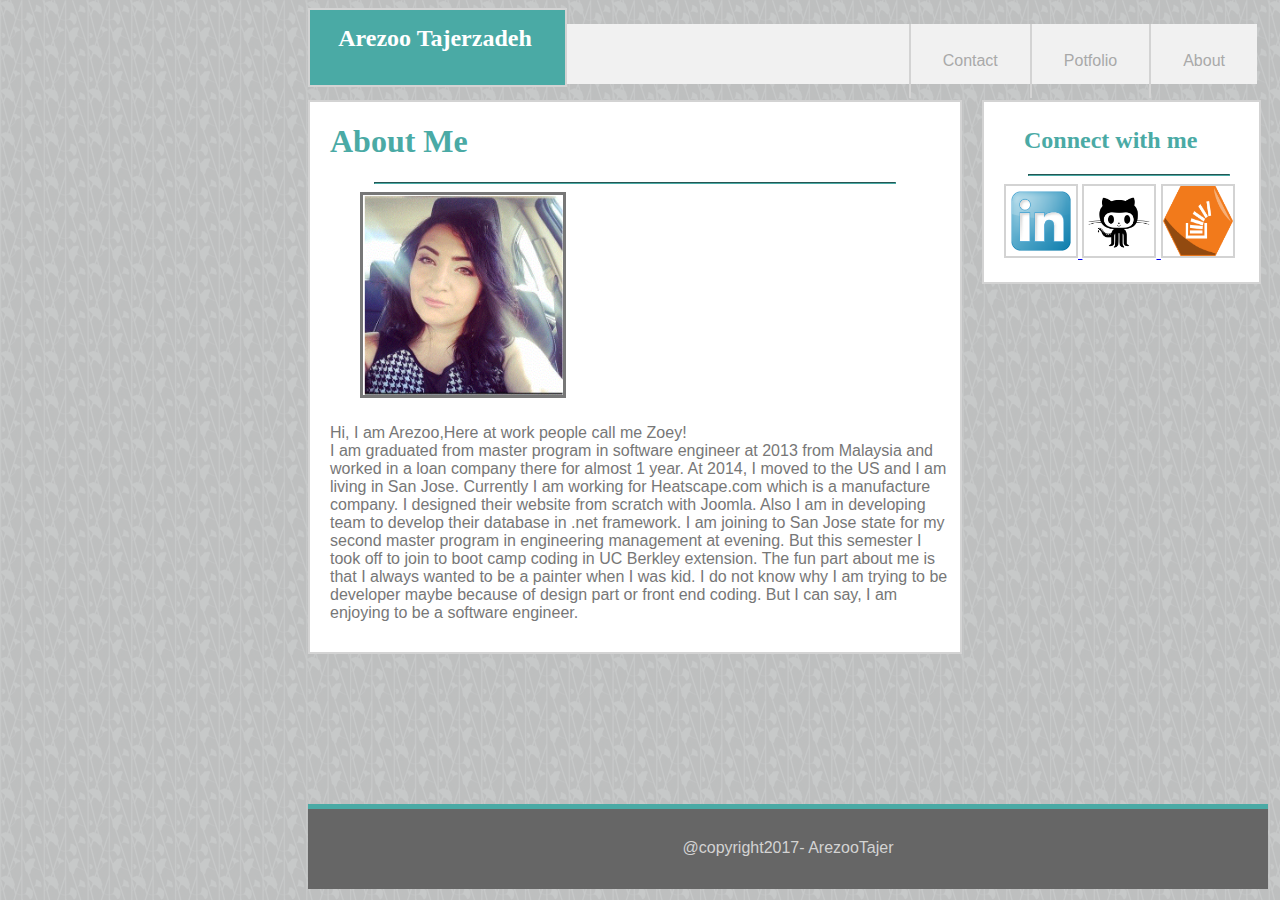
<file: index.html>
<DOCTYPE html>
<html>
<head>
	  <link href="assets/css/style.css" rel="stylesheet" type="text/css">
</head>
<body>
	
	<div class="container">
	<div class="nav">
		<header>
			Arezoo Tajerzadeh
		</header>
		<nav>
			<ul>
				<li class="active">
					<a href="./index.html"> About </a>
				</li>
				<li>
					<a href="./portfolio.html">Potfolio </a>
				</li>
				<li>
					<a href="./contact.html">Contact</a>
				</li>
			</ul>
		</nav>	
		</div>
		<div class="content">
		<h1> About Me</h1>
		<hr>
		
			<img src="assets/images/profile.jpg" id="profile">
			

			<p id="first">
				Hi, I am Arezoo,Here at work people call me Zoey!<br>
I am graduated from master program in software engineer at 2013 from Malaysia and worked in a loan company there for almost 1 year.
At 2014, I moved  to the US and I am living in San Jose. Currently I am working for Heatscape.com which is a manufacture company. I designed their website from scratch with Joomla. 
Also I am in developing team to develop their database in .net framework. 
I am joining to San Jose state for my second master program in engineering management at evening. But this semester I took off to join to boot camp coding in UC Berkley extension.
The fun part about me is that I always wanted to be a painter when I was kid. I do not know why I am trying to be developer maybe because of design part or front end coding. But I can say, I am enjoying to be a software engineer.




			</p>
			
		</div>

		<div class="aside">
			<h2>
				Connect with me
			</h2>
			<hr>
				<a href="https://linkedin.com/in/arezoo-tajerzadeh-70838455" target="_blank">
				<img src="assets/images/linkedin.png"  class="logo">
				</a>

				<a href="https://github.com/Arezootajer" target="_blank">
					
				<img src="assets/images/github.png" class="logo">
				</a>
				<a href="http://stackoverflow.com/users/7431998/arzu" target="_blank">
					<img src="assets/images/stack.png" class="logo">
				</a>
							
		</div>
	</div>
	<footer>
	@copyright2017- ArezooTajer
	</footer>
	
</body>
</html>
</file>
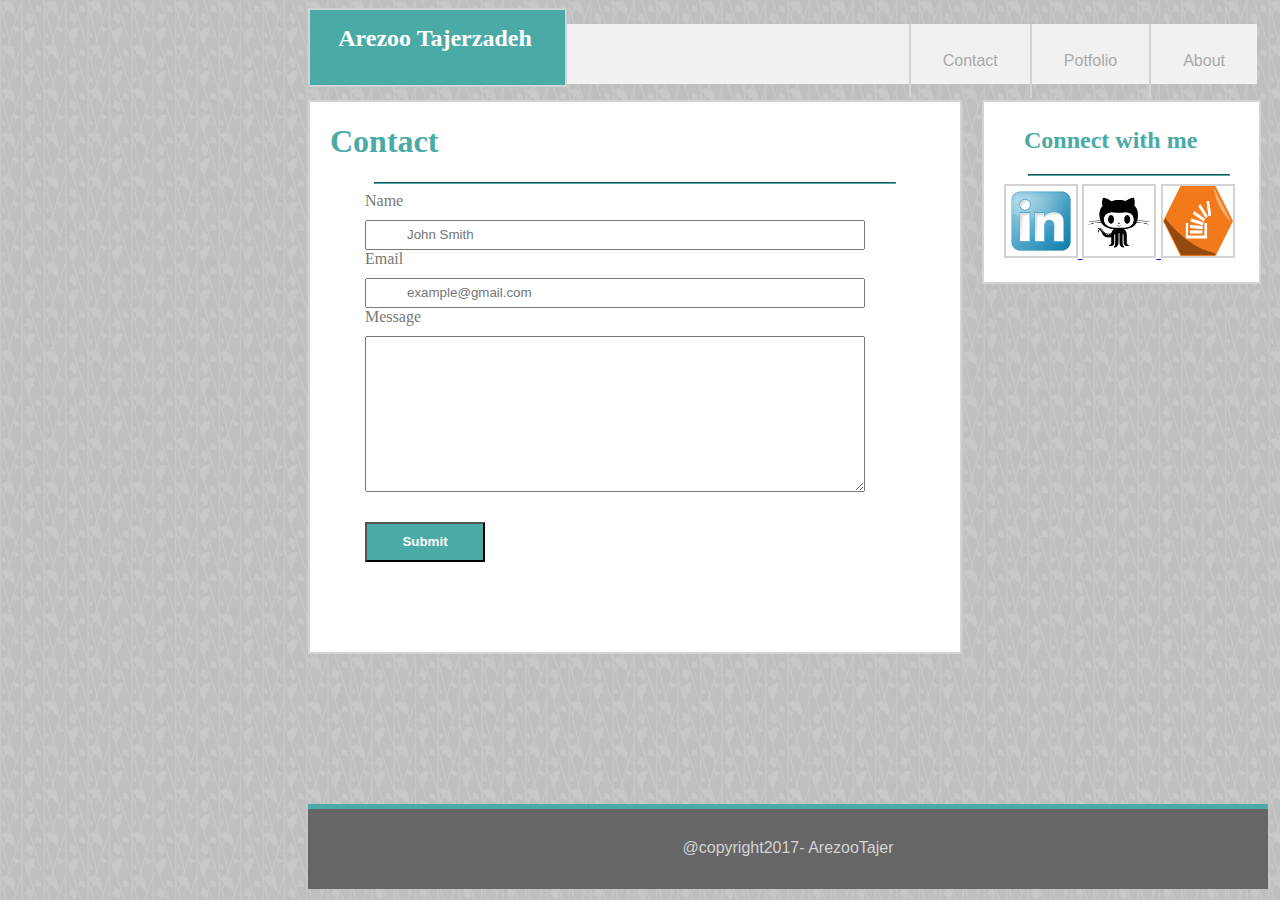
<file: contact.html>
<DOCTYPE html>
<html>
<head>
	  <link href="assets/css/style.css" rel="stylesheet" type="text/css">
</head>
<body>
	
	<div class="container">
	<div class="nav">
		<header>
			Arezoo Tajerzadeh
		</header>
		<nav>
			<ul>
				<li>
					<a href="./index.html">About </a>
				</li>
				<li>
					<a href="./portfolio.html">Potfolio </a>
				</li>
				<li class="active">
					<a href="./contact.html">Contact</a>
				</li>
			</ul>
		</nav>	
		</div>
		<div class="content">
		<h1> Contact</h1>
		<hr>
			<form>
				
				<label for="name" >Name</label>
				<br>
				<input type="text" id="name" name="name" placeholder="John Smith">
				<br>
				  
				<label for="email"  >Email</label>
				<br>
				<input type="text" id="email" name="email" placeholder="example@gmail.com">
				<br>

				<label for="Message">Message</label>
				<br>
				<textarea cols="46" rows="10" name="comments"></textarea>
				<br>

				<input class="btn btn-submit" type="submit" value="Submit" />
				
			</form>

			
			
		</div>

		<div class="aside">
			<h2>
				Connect with me
			</h2>
			<hr>
			<a href="www.linkedin.com/in/arezoo-tajerzadeh-70838455" target="_blank">
				<img src="assets/images/linkedin.png"  class="logo">
				</a>

				<a href="https://github.com/Arezootajer" target="_blank">
					
				<img src="assets/images/github.png" class="logo">
				</a>
				<a href="http://stackoverflow.com/users/7431998/arzu" target="_blank">
					<img src="assets/images/stack.png" class="logo">
				</a>
							
		</div>
	</div>
	<footer>
	@copyright2017- ArezooTajer
	</footer>
	
</body>
</html>
</file>
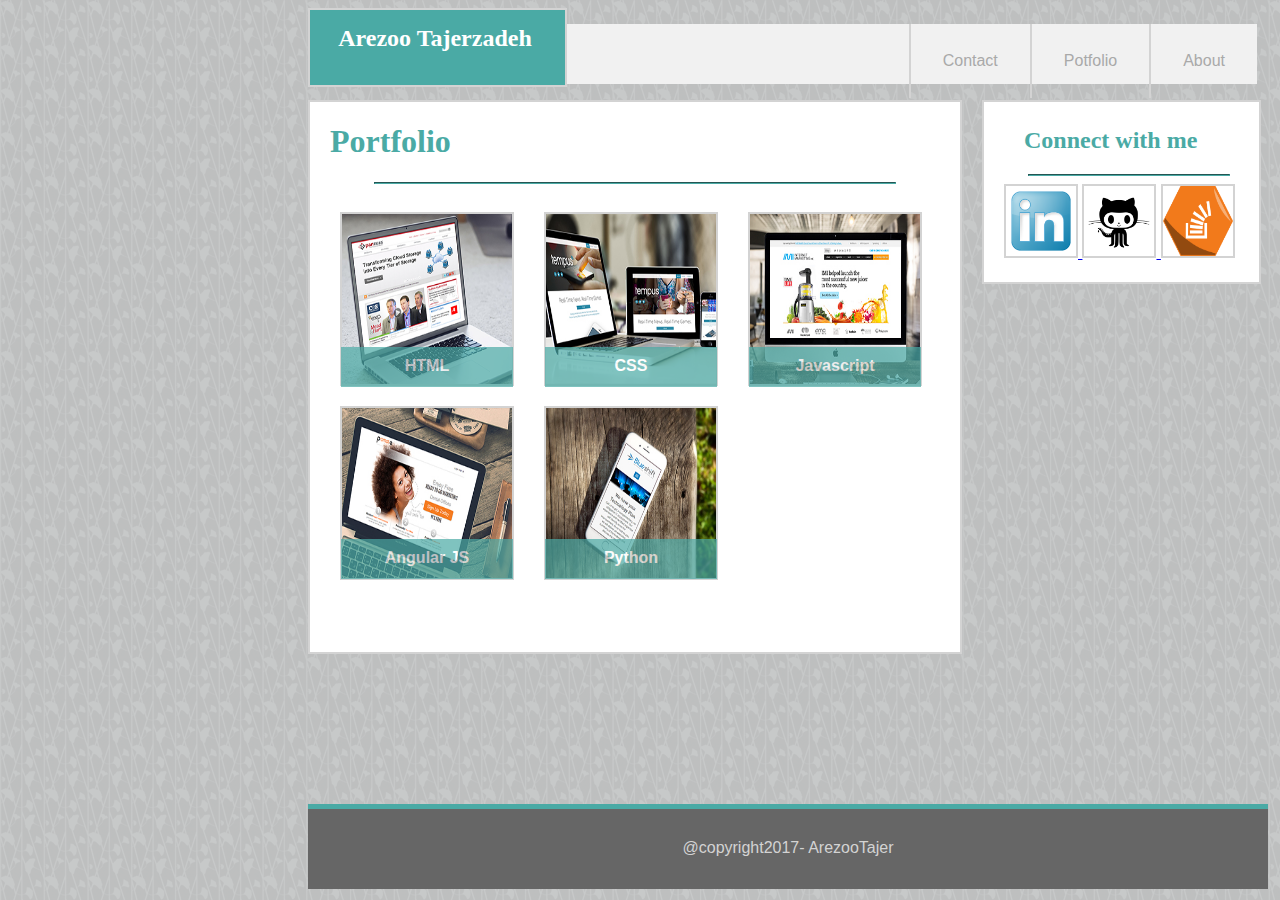
<file: portfolio.html>
<DOCTYPE html>
<html>
<head>
	  <link href="assets/css/style.css" rel="stylesheet" type="text/css">
</head>
<body>
	
	<div class="container">
	<div class="nav">
		<header>
			Arezoo Tajerzadeh
		</header>
		<nav>
			<ul>
				<li>
					<a href="./index.html">About </a>
				</li>
				<li class="active">
					<a href="./portfolio.html">Potfolio </a>
				</li>
				<li>
					<a href="./contact.html">Contact</a>
				</li>
			</ul>
		</nav>	
		</div>
		<div class="content">
		<h1> Portfolio</h1>
		<hr>
		<div >
			<img src="assets/images/1.jpg" class="port" >
			<div id="caption1" class="portCaption"> HTML</div>


			<img src="assets/images/2.jpg" class="port" >
			<div id="caption2" class="portCaption"> CSS</div>
			
			<img src="assets/images/3.jpg" class="port">
			<div id="caption3" class="portCaption"> Javascript</div>
			
			<img src="assets/images/4.jpg" class="port" >
			<div id="caption4" class="portCaption"> Angular JS</div>
			
			<img src="assets/images/5.jpg" class="port" >
			<div id="caption5" class="portCaption"> Python</div>
		</div>	
	

			
			
		</div>

		<div class="aside">
			<h2>
				Connect with me
			</h2>
			<hr>
				<a href="www.linkedin.com/in/arezoo-tajerzadeh-70838455" target="_blank">
				<img src="assets/images/linkedin.png"  class="logo">
				</a>

				<a href="https://github.com/Arezootajer" target="_blank">
					
				<img src="assets/images/github.png" class="logo">
				</a>
				<a href="http://stackoverflow.com/users/7431998/arzu" target="_blank">
					<img src="assets/images/stack.png" class="logo">
				</a>
							
		</div>
	</div>
	<footer>
	@copyright2017- ArezooTajer
	</footer>
	
</body>
</html>
</file>
<file: assets/css/style.css>
body{

color:#777777;
font-family: 'Arial', 'Helvetica Neue', Helvetica, sans-serif;
background-image:url("../images/wild_flowers.png");



}
header{
	font-family: 'Georgia', Times, Times New Roman, serif;
	background-color:  #4aaaa5;
	color:white;
	border-color: #cccccc;
	border:solid 2px lightgrey;
	width: 250px;
	height: 60px;
	text-align:center;
	padding:15px 5px 0 0;
	font-size:24px;
	font-weight: bold;
	float:left;

}


ul {
    list-style-type: none;
    float:left;
    width:650px;
    height: 60px;
    background-color: #f1f1f1;
}
  
   /* position: fixed;  Make it stick, even on scroll
   li a:hover:not(.active) {
    background-color: #111;
}
??? margin top cotainer
?? check active link in css 
.active {
    background-color: #4CAF50;
} 
 overflow: auto;  Enable scrolling if the sidenav has too much content */



li {
    float: right;
    font-family: 'Arial', 'Helvetica Neue', Helvetica, sans-serif;
    text-align: center;
    padding: 14px 16px;
    text-decoration: none;
    color:darkgrey;
    border-left: solid 2px lightgrey;
}

li a {
	 float: right;
    font-family: 'Arial', 'Helvetica Neue', Helvetica, sans-serif;
    text-align: center;
    padding: 14px 16px;
    text-decoration: none;
    color:darkgrey;
}

a:hover {
    color: hotpink;
}


a:active {
    color: blue;
}




h1,h2
{	
	margin-left: 20px;
	color:#4aaaa5;
	font-family: 'Georgia', Times, Times New Roman, serif;
}
hr
{
	width: 80%;
	align-self:center;
	border-color: #4aaaa5;

}


.container{

	width:960px;
  	height: 90%;
  	/*border:solid 2px lightgrey;*/
  	margin-left: 300px;
  	

}
.content{
	
	background-color: #ffffff;
	border-color: #dddddd;
	border:solid 2px lightgrey;
	width: 650px;
	float:left;
	height: 550px;
	
}
 #profile{
 	margin-left: 50px;
	width:200px;
	height:200px;
	border:solid;
	float:left;
	
}

#first 
{ 
	float :left;
   padding:10px;
   margin-left:10px;
   
}


.aside{
	
	width: 250px;
	float:left;
	background-color: #ffffff;
	border:solid 2px lightgrey;
	margin-left: 20px;
	height: 170px;
	padding:5px 5px 5px 20px;
	
}
.logo
{
	width: 70px;
	height: 70px;
	border:solid 2px lightgrey;
}

.port{
	float:left;
	width: 170px;
	height: 170px;
	border:solid 2px lightgrey;
	margin-left:30px; 
	margin-top:20px;

}
/*
.imageHolder { position: relative; width: 285px; height: 175px; } 
 .port .caption { 
 	position: absolute;
 	width: 100px;
 	height: 50px;
 	bottom: 0px; 
 	left: 0px;
 	color: #ffffff;
 	background: green; 
  	text-align:center;
  	font-weight:bold; 
  	opacity:0.7; 
  }
*/
.portCaption{
	background:#4aaaa5;
    text-align: center;
    font-weight: bold;
    opacity: 0.7;
    width: 172px;
    height: 30px;
    color: #ffffff;
}


#caption1{
	
    position: absolute;
    padding-top: 10px;
    margin-left: 31px;
    margin-top: 155px;

}

#caption2{

    position: absolute;
    padding-top: 10px;
    margin-left: 235px;
    margin-top: 155px;
}
#caption3{
	
    position: absolute;
    padding-top: 10px;
    margin-left: 439px;
    margin-top: 155px;
}
#caption4{
	
    position: absolute;
    padding-top: 10px;
    margin-left: 31px;
    margin-top: 347px;
}
#caption5{
	
    position: absolute;
    padding-top: 10px;
    margin-left: 235px;
    margin-top: 347px;
}



input[type=text] {
    width: 500px;
    height: 30px;
    padding-left:40px;
   margin-top: 10px;
    box-sizing: border-box;
}

input[type=submit] {
	background-color:#4aaaa5;
	padding:5px 5px 5px 5px;
	width:120px;
	height: 40px;
	margin-top: 30px;
	color: white;
	text-align: center;
    font-weight: bold;

}

textarea{
	width: 500px;
	padding-left:40px;
	margin-top: 10px;
	box-sizing: border-box;
}
label{
	
	font-family: 'Georgia', Times, Times New Roman, serif;
	margin-top: 10px;
}

form{
	margin-left: 55px;
}

footer{
	clear:both;
	border-top: solid #4aaaa5 5px;
	background-color:#666666;
	color:lightgrey;
	height: 50px;
	text-align: center;
	padding-top: 30px;	
	width:960px;
	margin-left: 300px;

}
</file>
